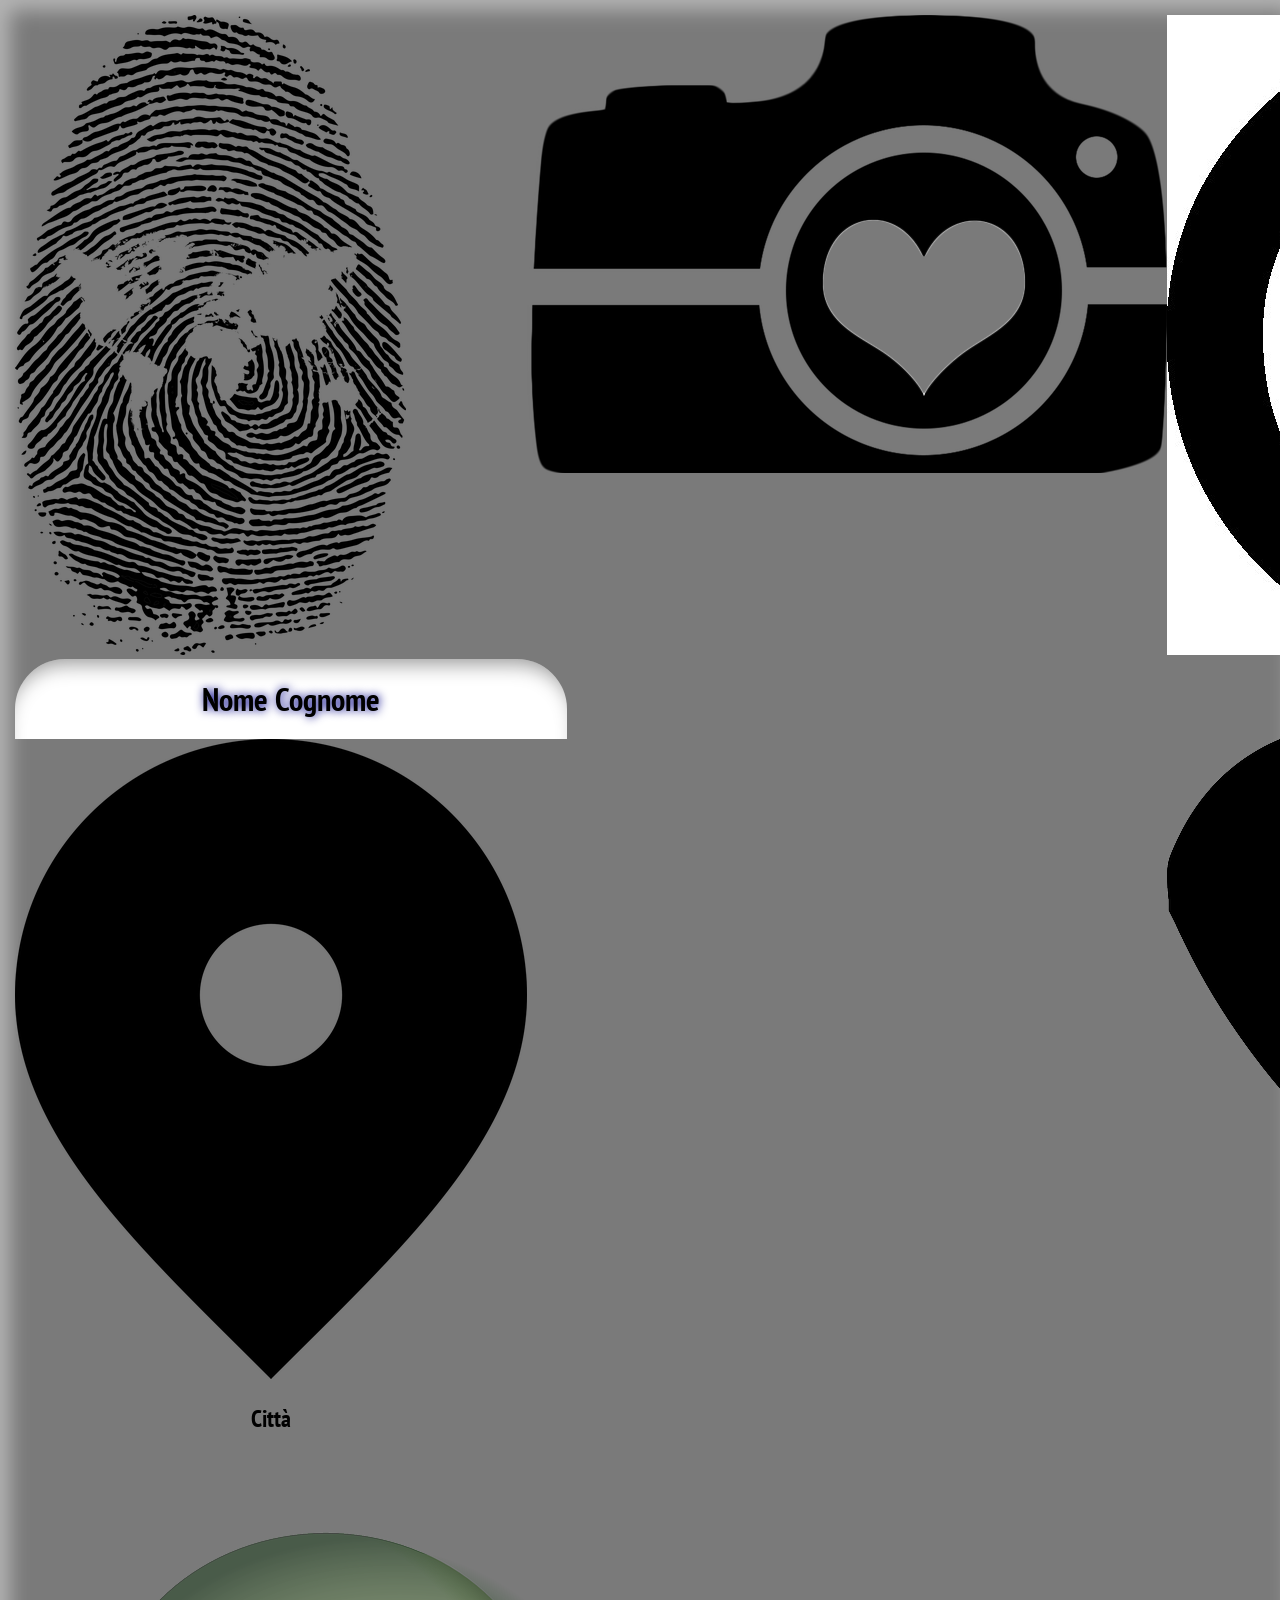
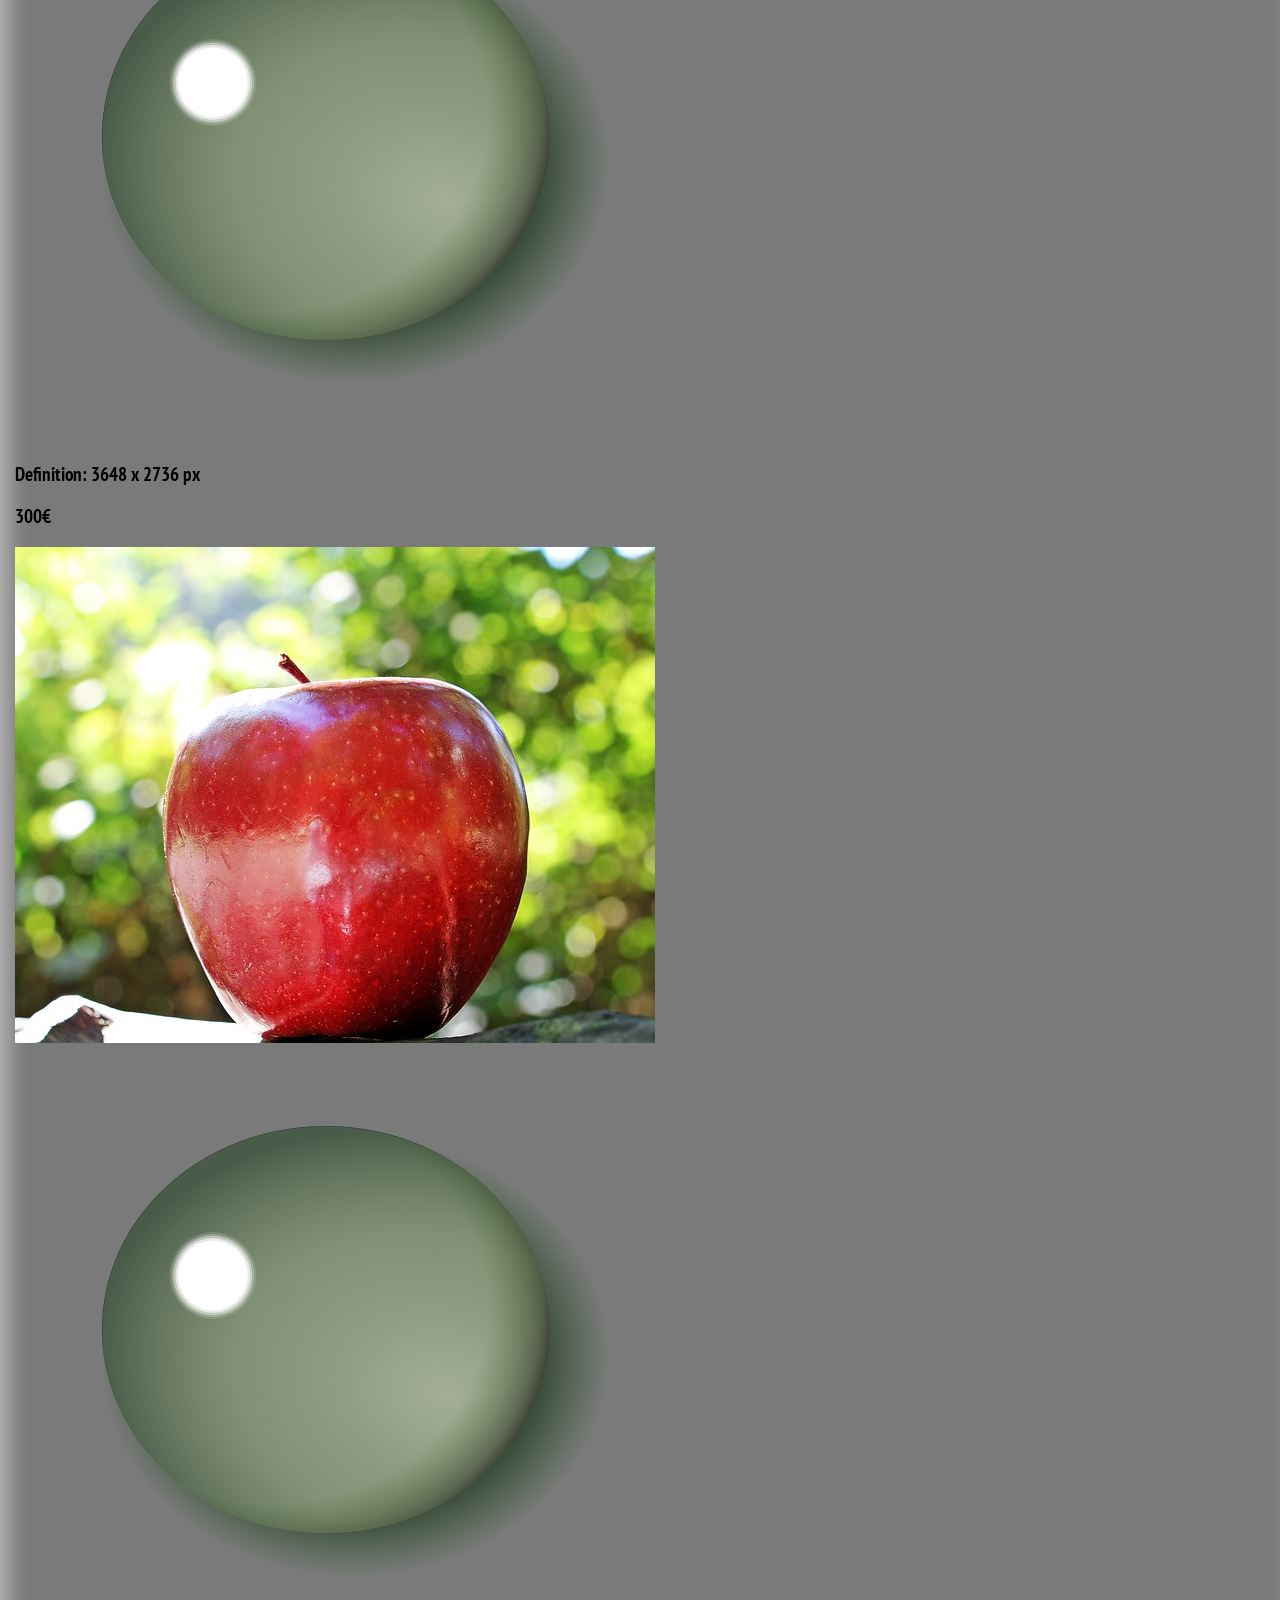
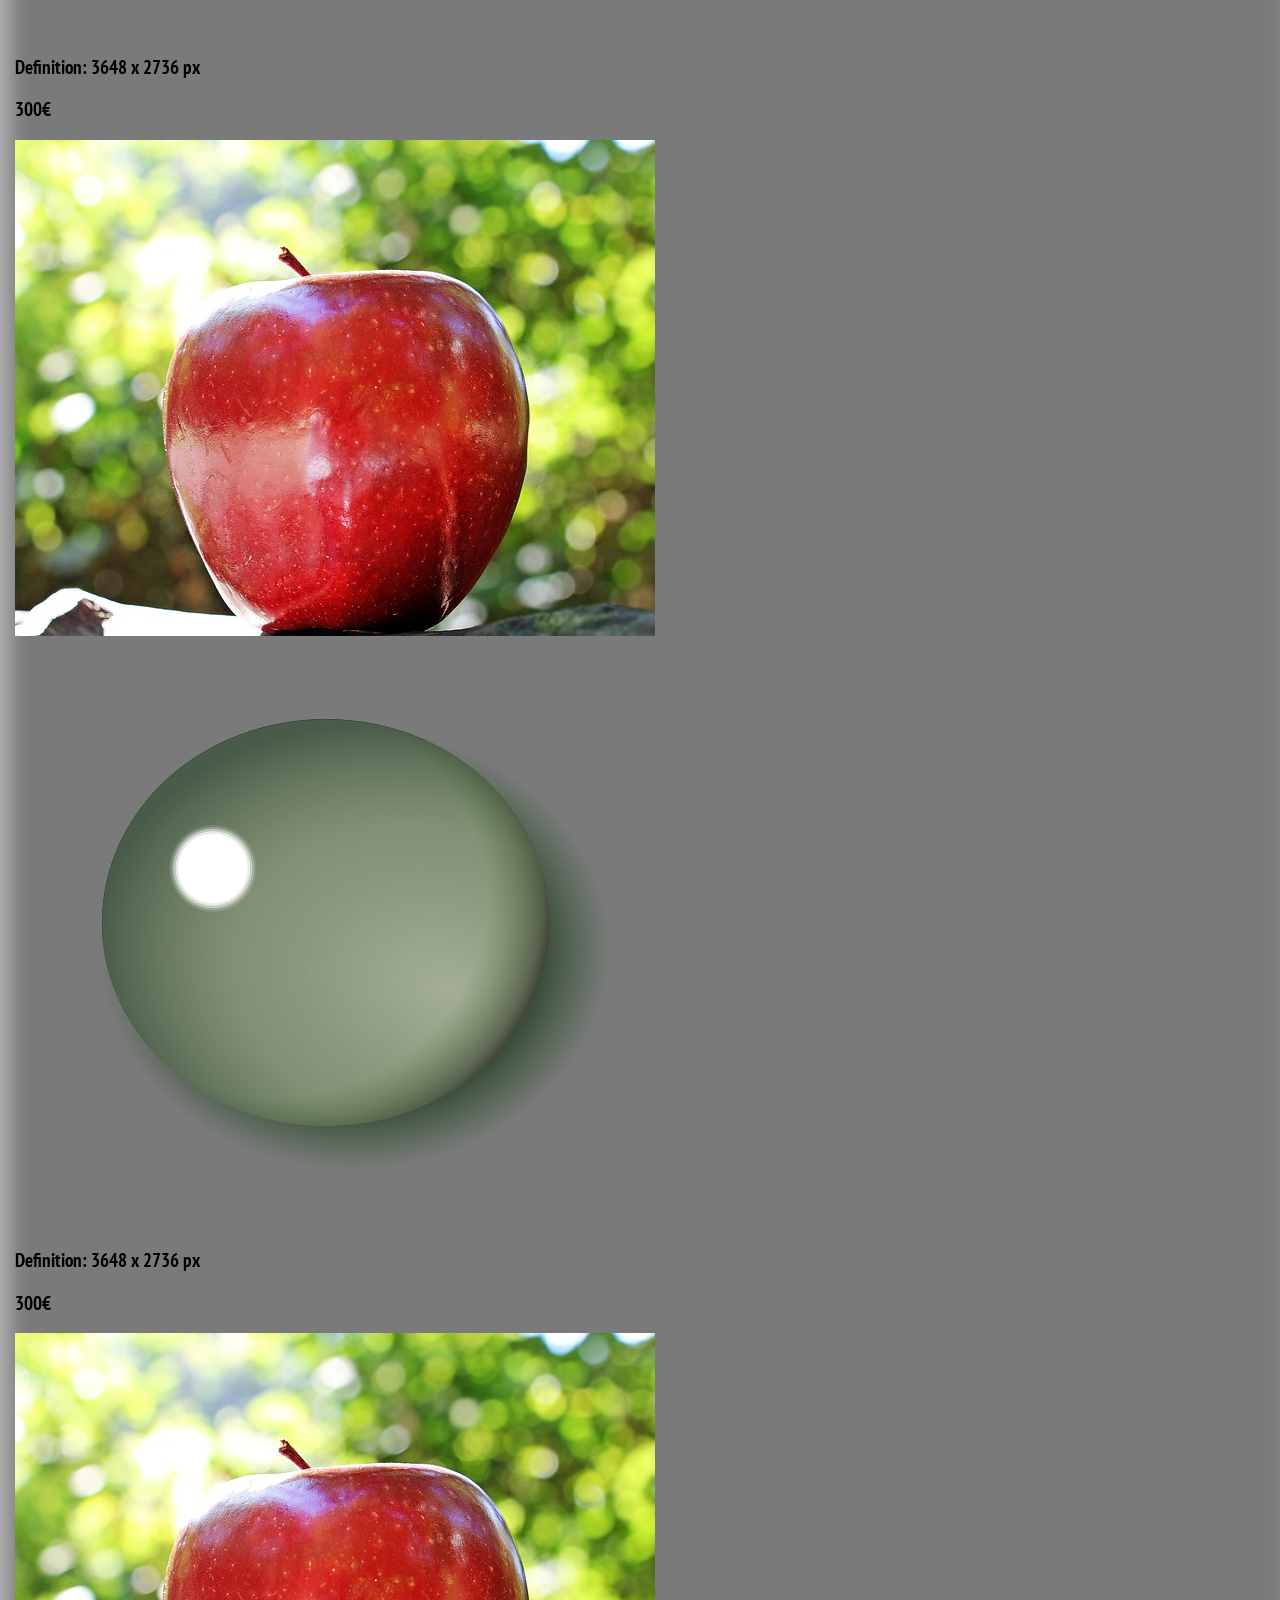
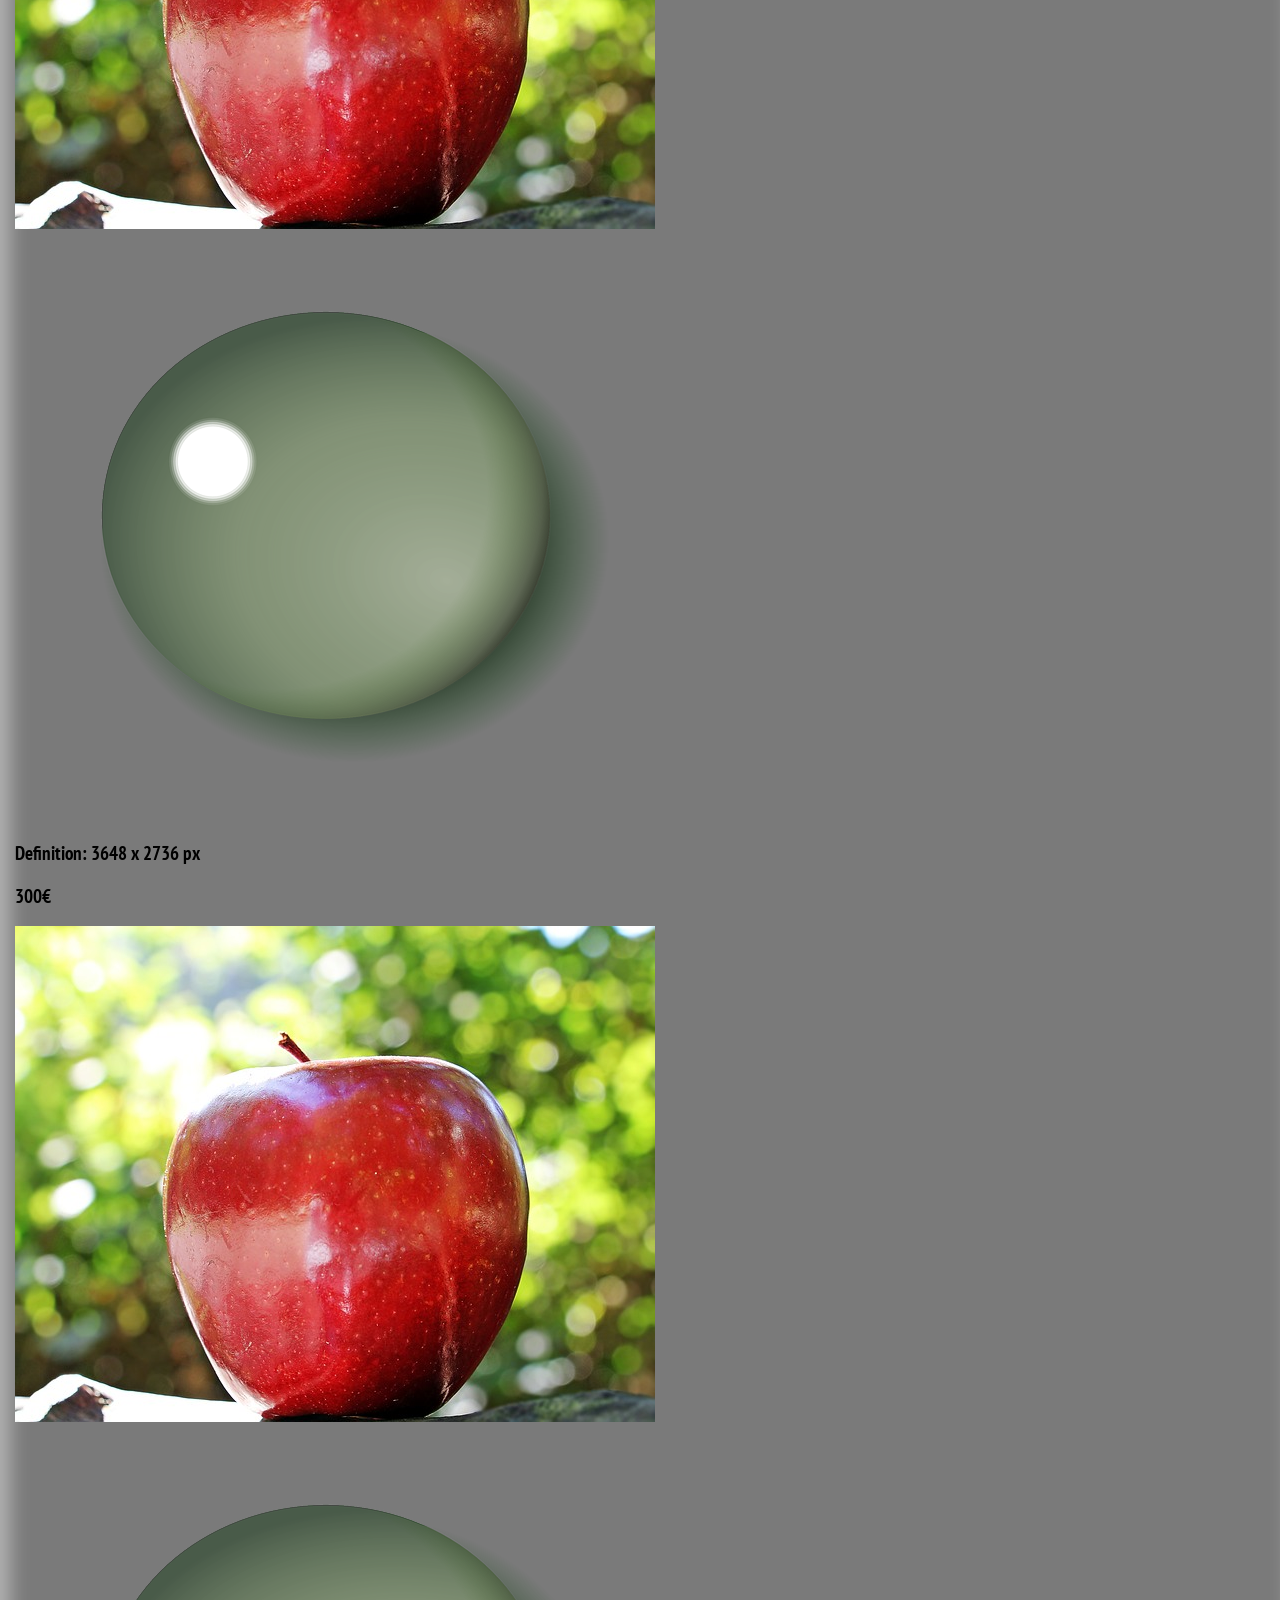
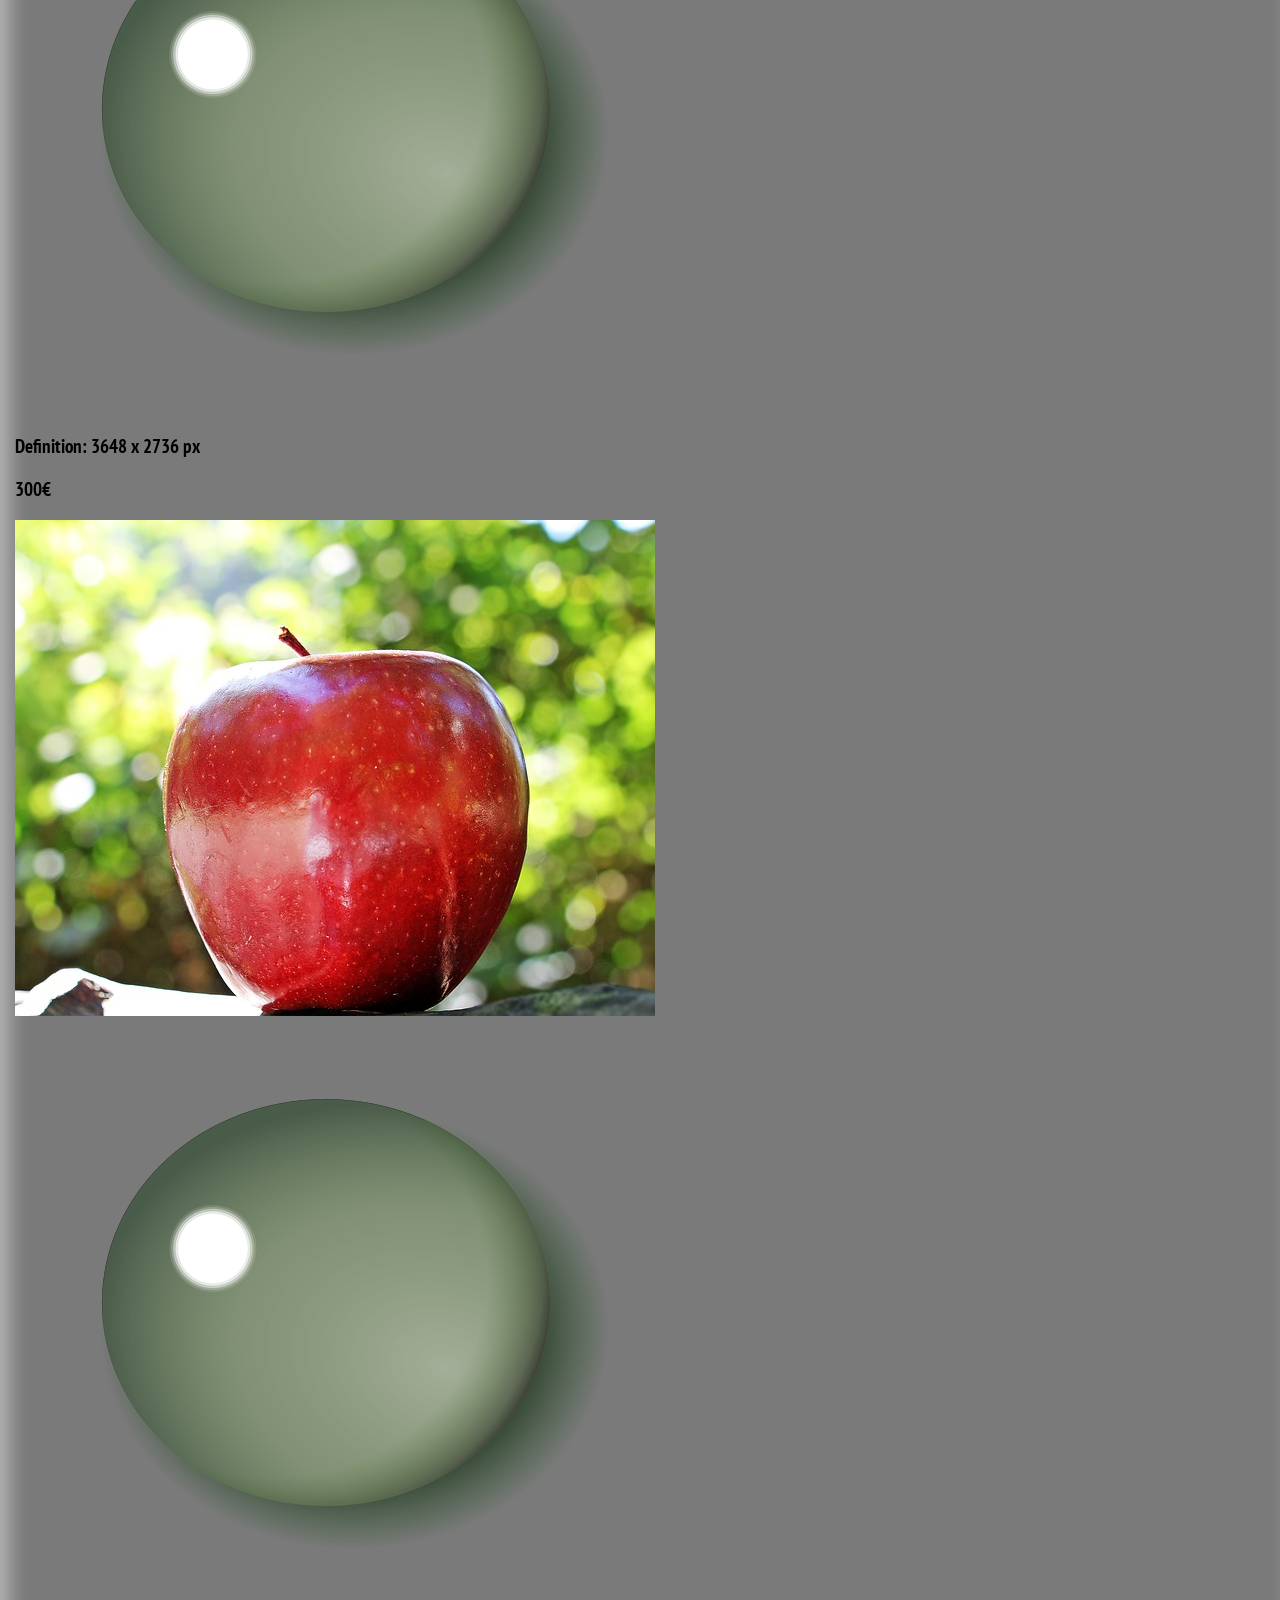
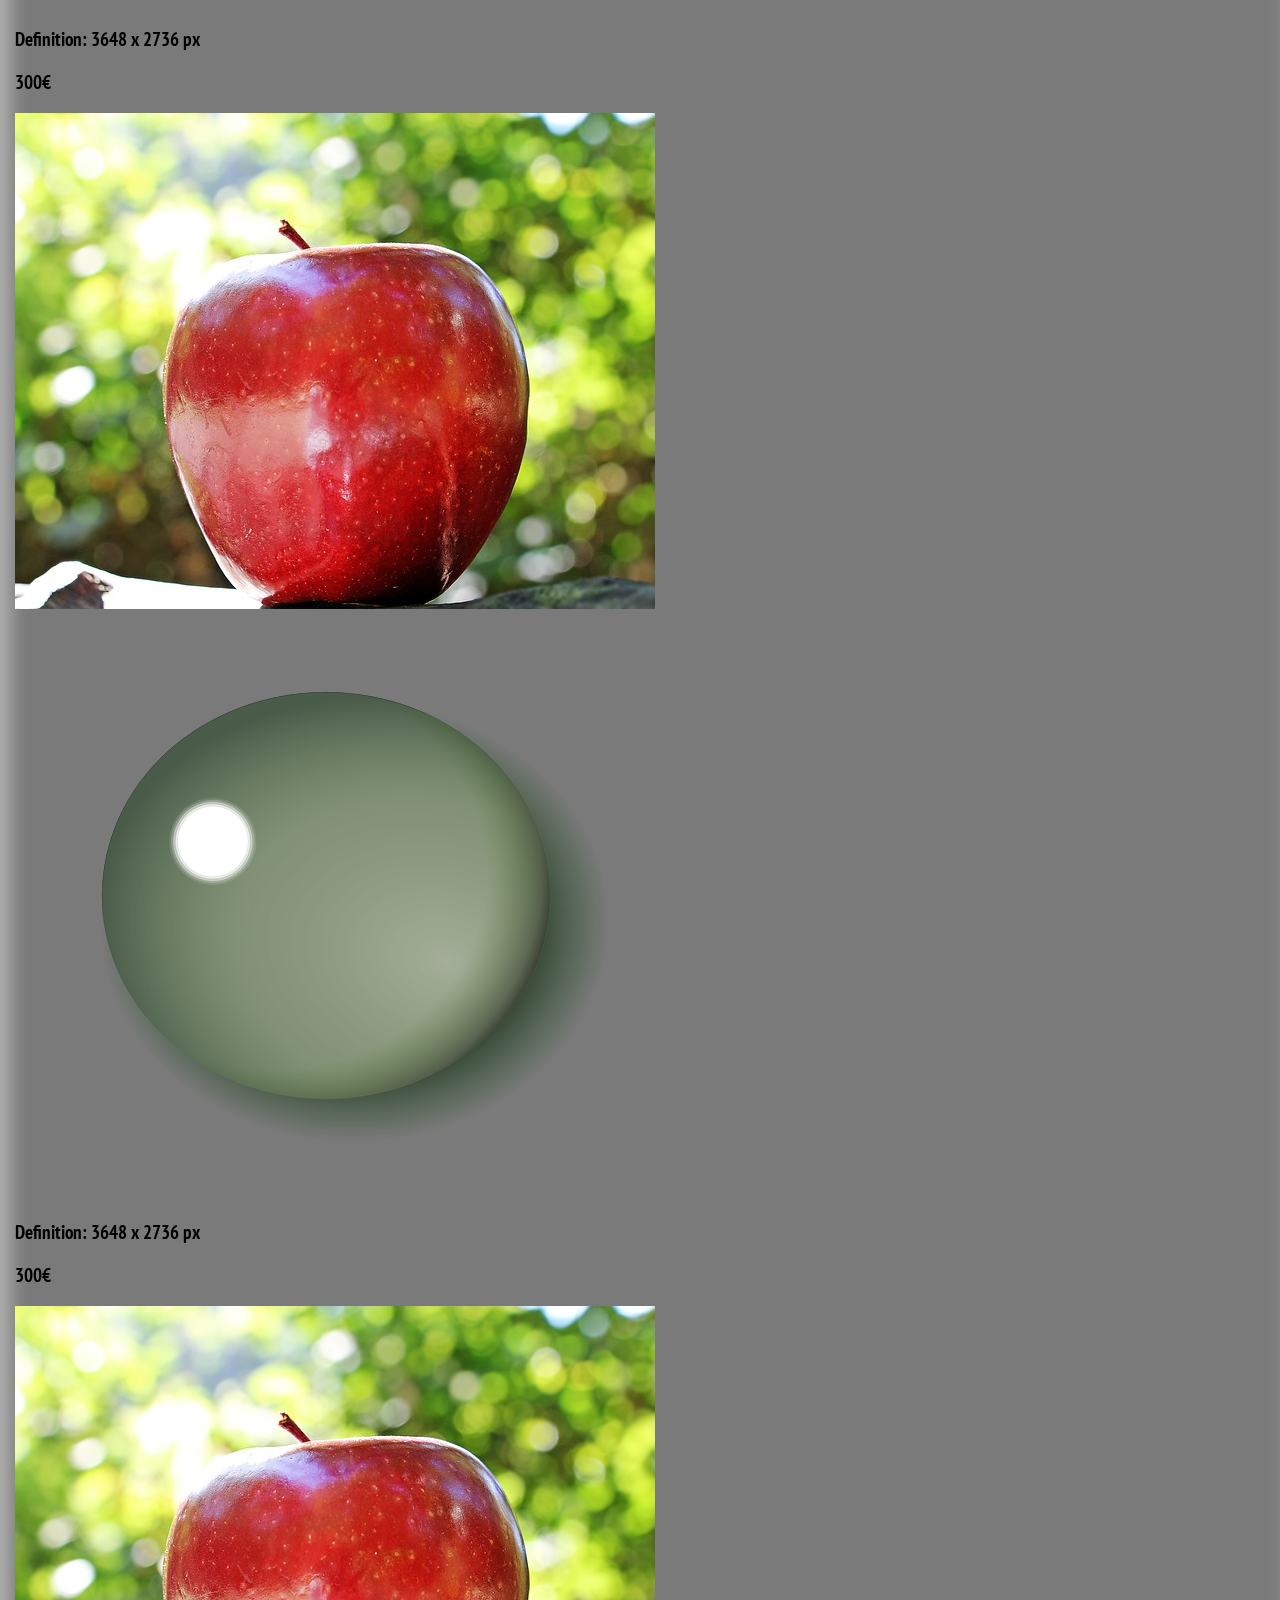
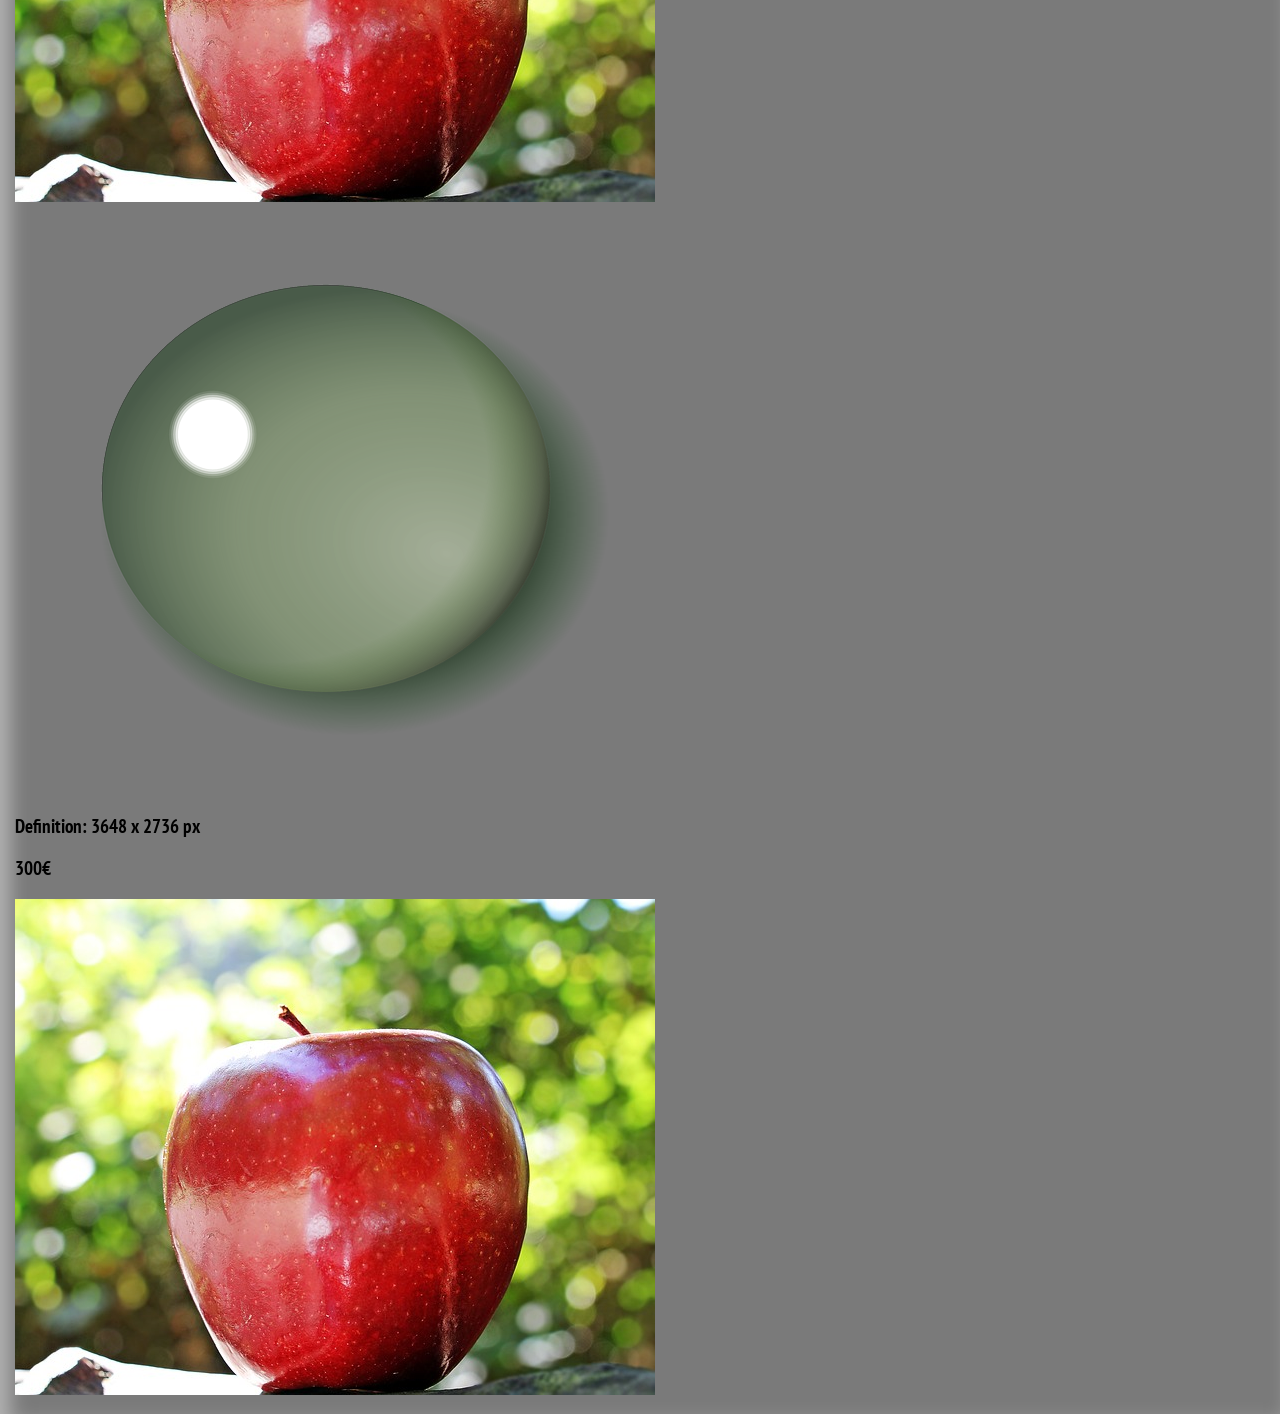
<file: creation.html>
<!DOCTYPE html>
<html lang="en">
<head>
    <meta charset="UTF-8">
    <link rel="stylesheet" href="style.css">
    <meta http-equiv="X-UA-Compatible" content="IE=edge">
    <meta name="viewport" content="width=device-width, initial-scale=1.0">
    <title>Document</title>
</head>
<header>
    <div id="personal-info">
        <span id="name">
            <img src="./identity.png">
            <h1>Nome Cognome</h1>
        </span>
        <span id="adress">
            <img src="./gps.png">
            <h2>Città</h2>
        </span>
    </div>
    <a href="./index.html" id="logo_container">
        <img src="./logo.png" >
    </a>
    <div id="about">
        <span id="email">
            <img src="./email.jpg">
            <h2><a href="mailto:nome.cognome@domain.net"> nome.cognome@domain.it</a></h2>
        </span>
        <span id="telephone">
            <img src="./telephone.png">
            <h2>+3933333333333</h2>
        </span>
    </div>
</header>
<body>
    <div id="pictures">
        <span class="picture_element not-index-page">
            <img class="pin" src="./pin.png">
            <span class="pic_info">
                <h3>Definition: 3648 x 2736 px</h3>
                <h3>300€</h3>
            </span>
            <a href="./pomme.jpg">
                <img src="./pomme.jpg" alt="my creations">
            </a>
        </span>
        <span class="picture_element not-index-page">
            <img class="pin" src="./pin.png">
            <span class="pic_info">
                <h3>Definition: 3648 x 2736 px</h3>
                <h3>300€</h3>
            </span>
            <a href="./pomme.jpg">
                <img src="./pomme.jpg" alt="my creations">
            </a>
        </span>
        <span class="picture_element not-index-page">
            <img class="pin" src="./pin.png">
            <span class="pic_info">
                <h3>Definition: 3648 x 2736 px</h3>
                <h3>300€</h3>
            </span>
            <a href="./pomme.jpg">
                <img src="./pomme.jpg" alt="my creations">
            </a>
        </span>
        <span class="picture_element not-index-page">
            <img class="pin" src="./pin.png">
            <span class="pic_info">
                <h3>Definition: 3648 x 2736 px</h3>
                <h3>300€</h3>
            </span>
            <a href="./pomme.jpg">
                <img src="./pomme.jpg" alt="my creations">
            </a>
        </span>
        <span class="picture_element not-index-page">
            <img class="pin" src="./pin.png">
            <span class="pic_info">
                <h3>Definition: 3648 x 2736 px</h3>
                <h3>300€</h3>
            </span>
            <a href="./pomme.jpg">
                <img src="./pomme.jpg" alt="my creations">
            </a>
        </span>
        <span class="picture_element not-index-page">
            <img class="pin" src="./pin.png">
            <span class="pic_info">
                <h3>Definition: 3648 x 2736 px</h3>
                <h3>300€</h3>
            </span>
            <a href="./pomme.jpg">
                <img src="./pomme.jpg" alt="my creations">
            </a>
        </span>
        <span class="picture_element not-index-page">
            <img class="pin" src="./pin.png">
            <span class="pic_info">
                <h3>Definition: 3648 x 2736 px</h3>
                <h3>300€</h3>
            </span>
            <a href="./pomme.jpg">
                <img src="./pomme.jpg" alt="my creations">
            </a>
        </span>
        <span class="picture_element not-index-page">
            <img class="pin" src="./pin.png">
            <span class="pic_info">
                <h3>Definition: 3648 x 2736 px</h3>
                <h3>300€</h3>
            </span>
            <a href="./pomme.jpg">
                <img src="./pomme.jpg" alt="my creations">
            </a>
        </span>
    </div> 
</body>
</html>
</file>
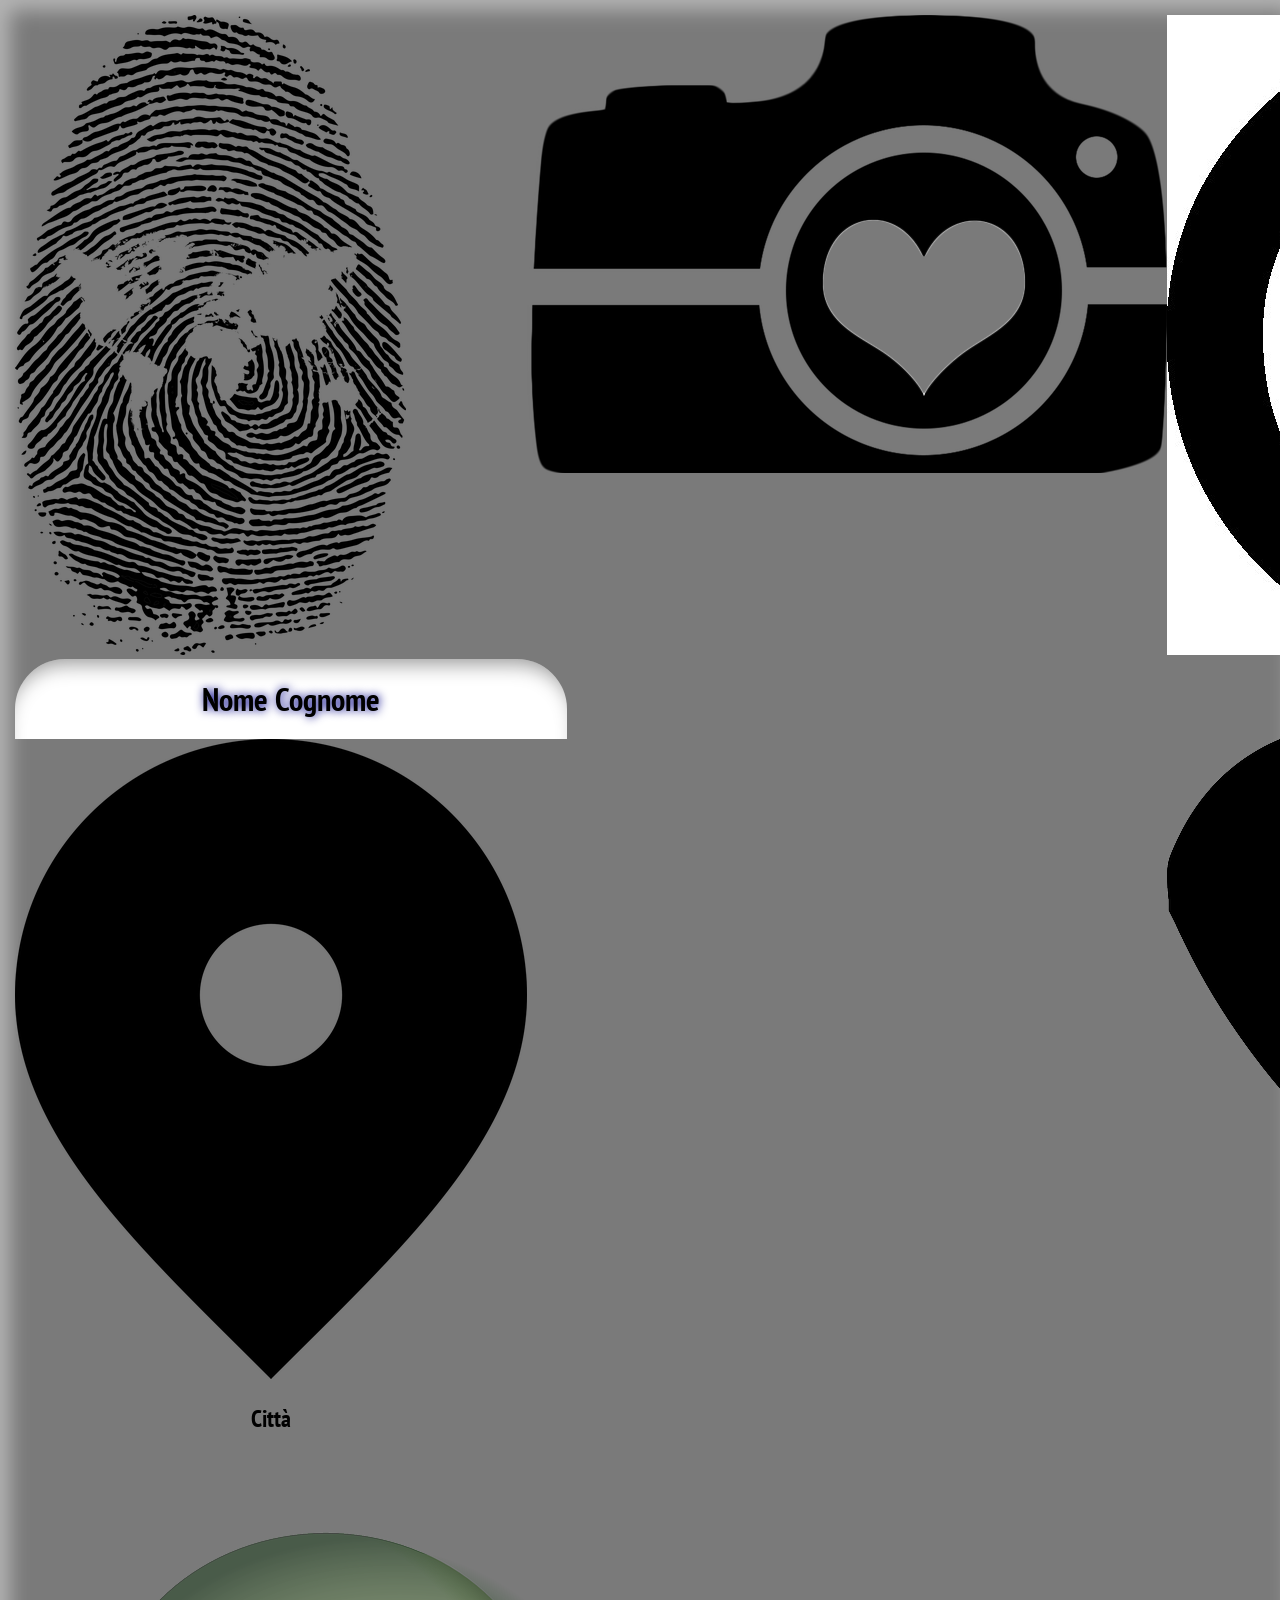
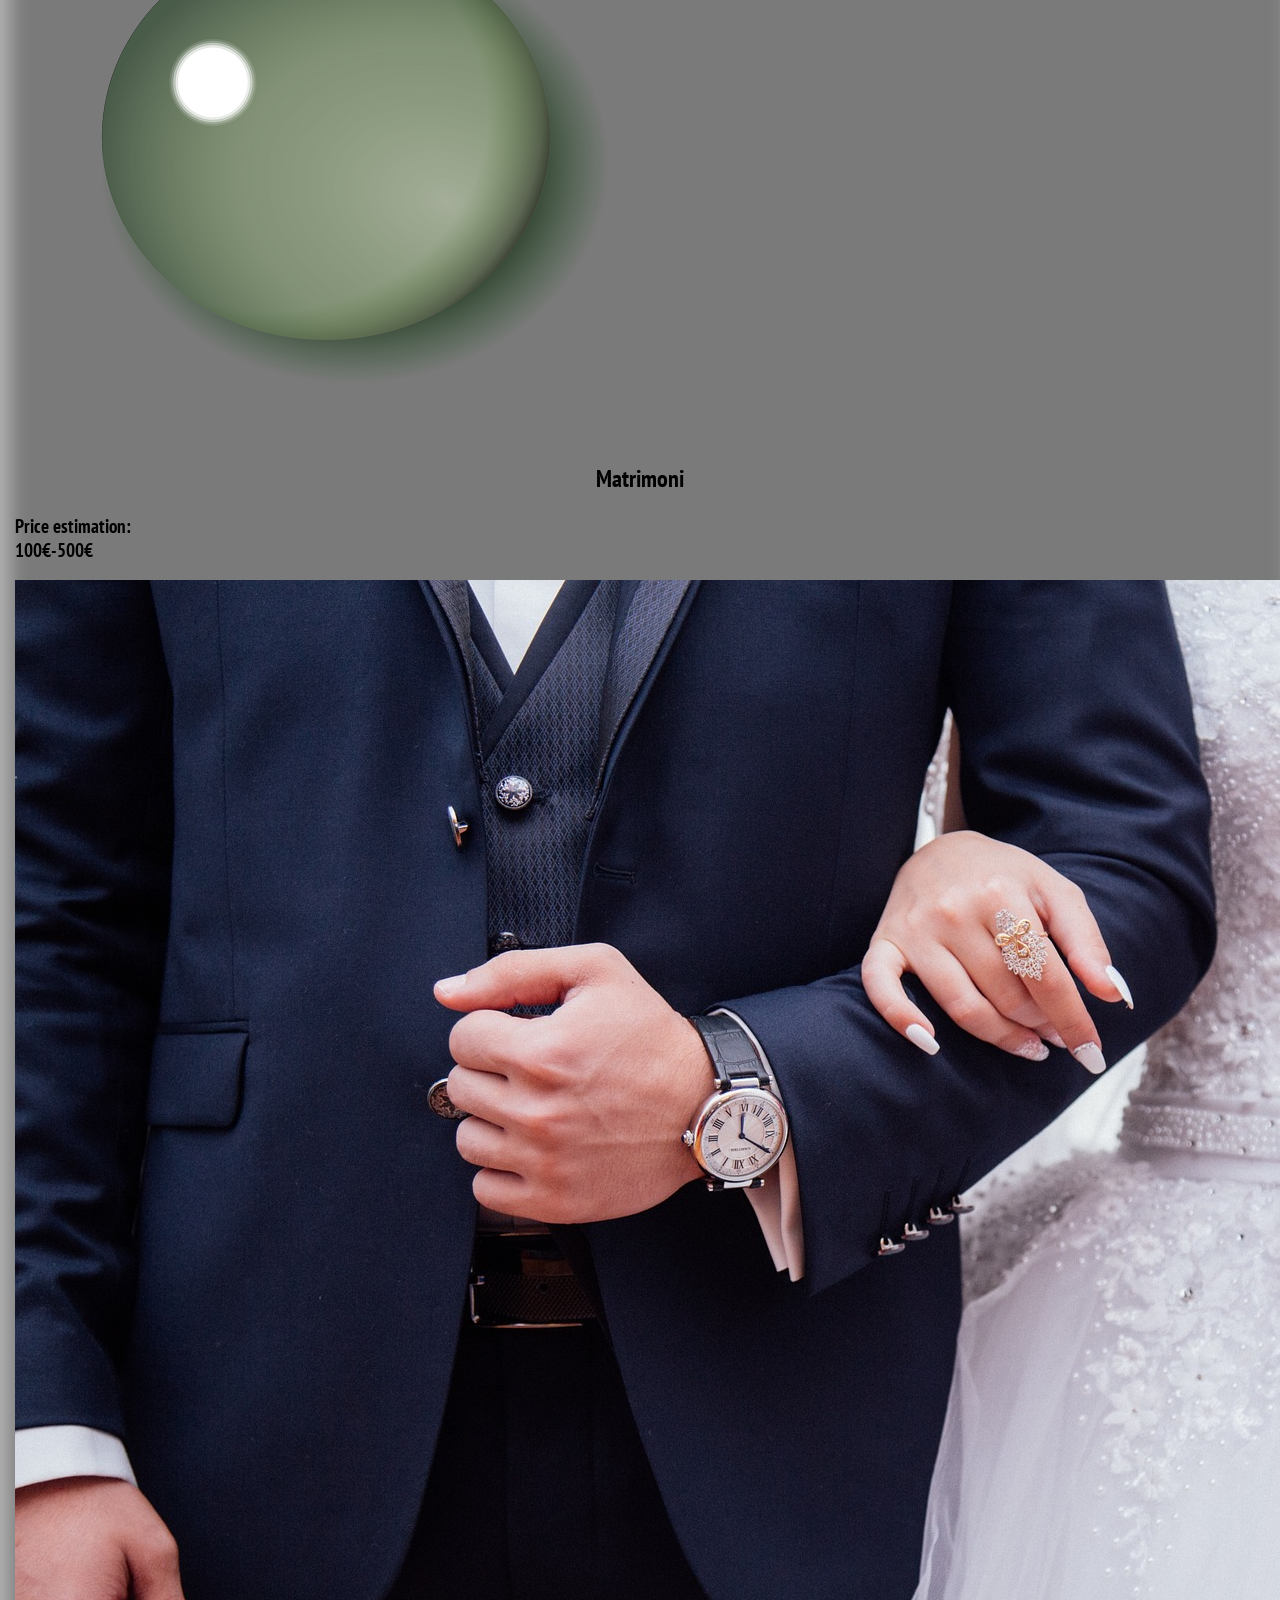
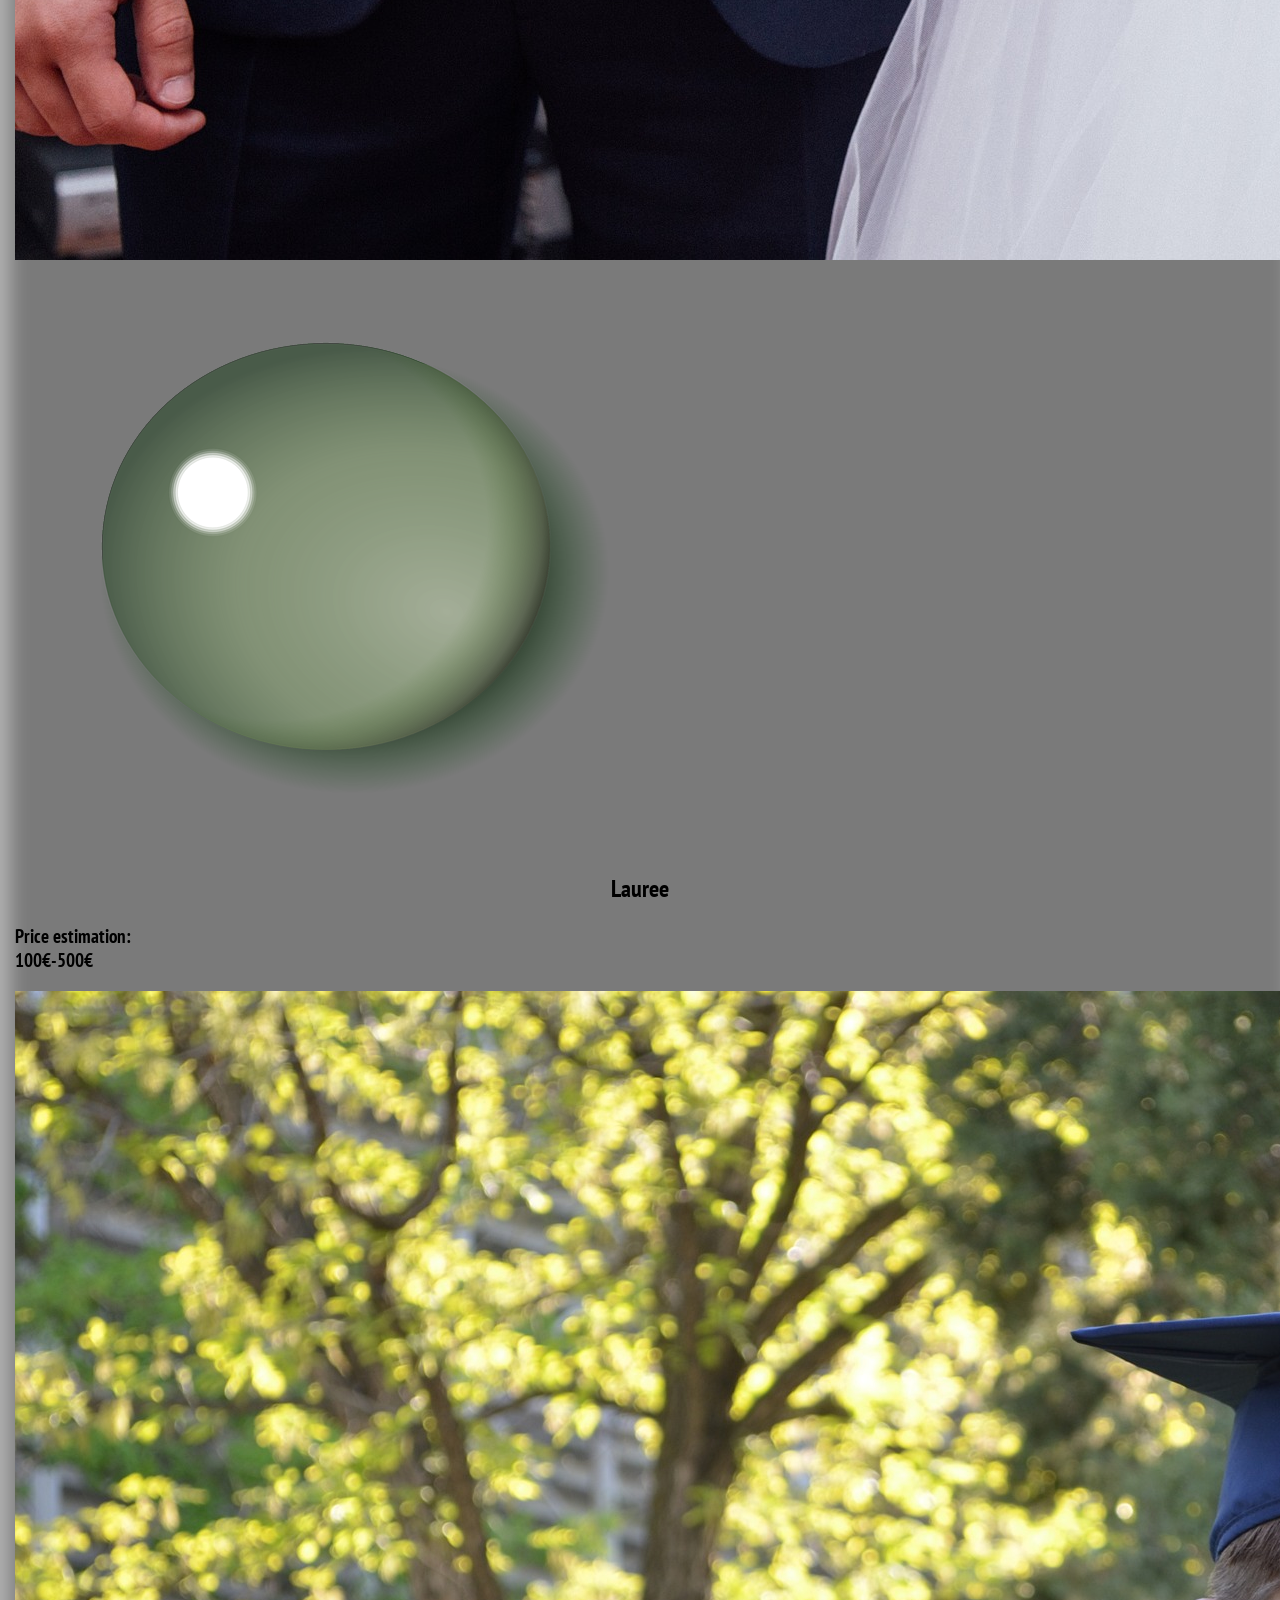
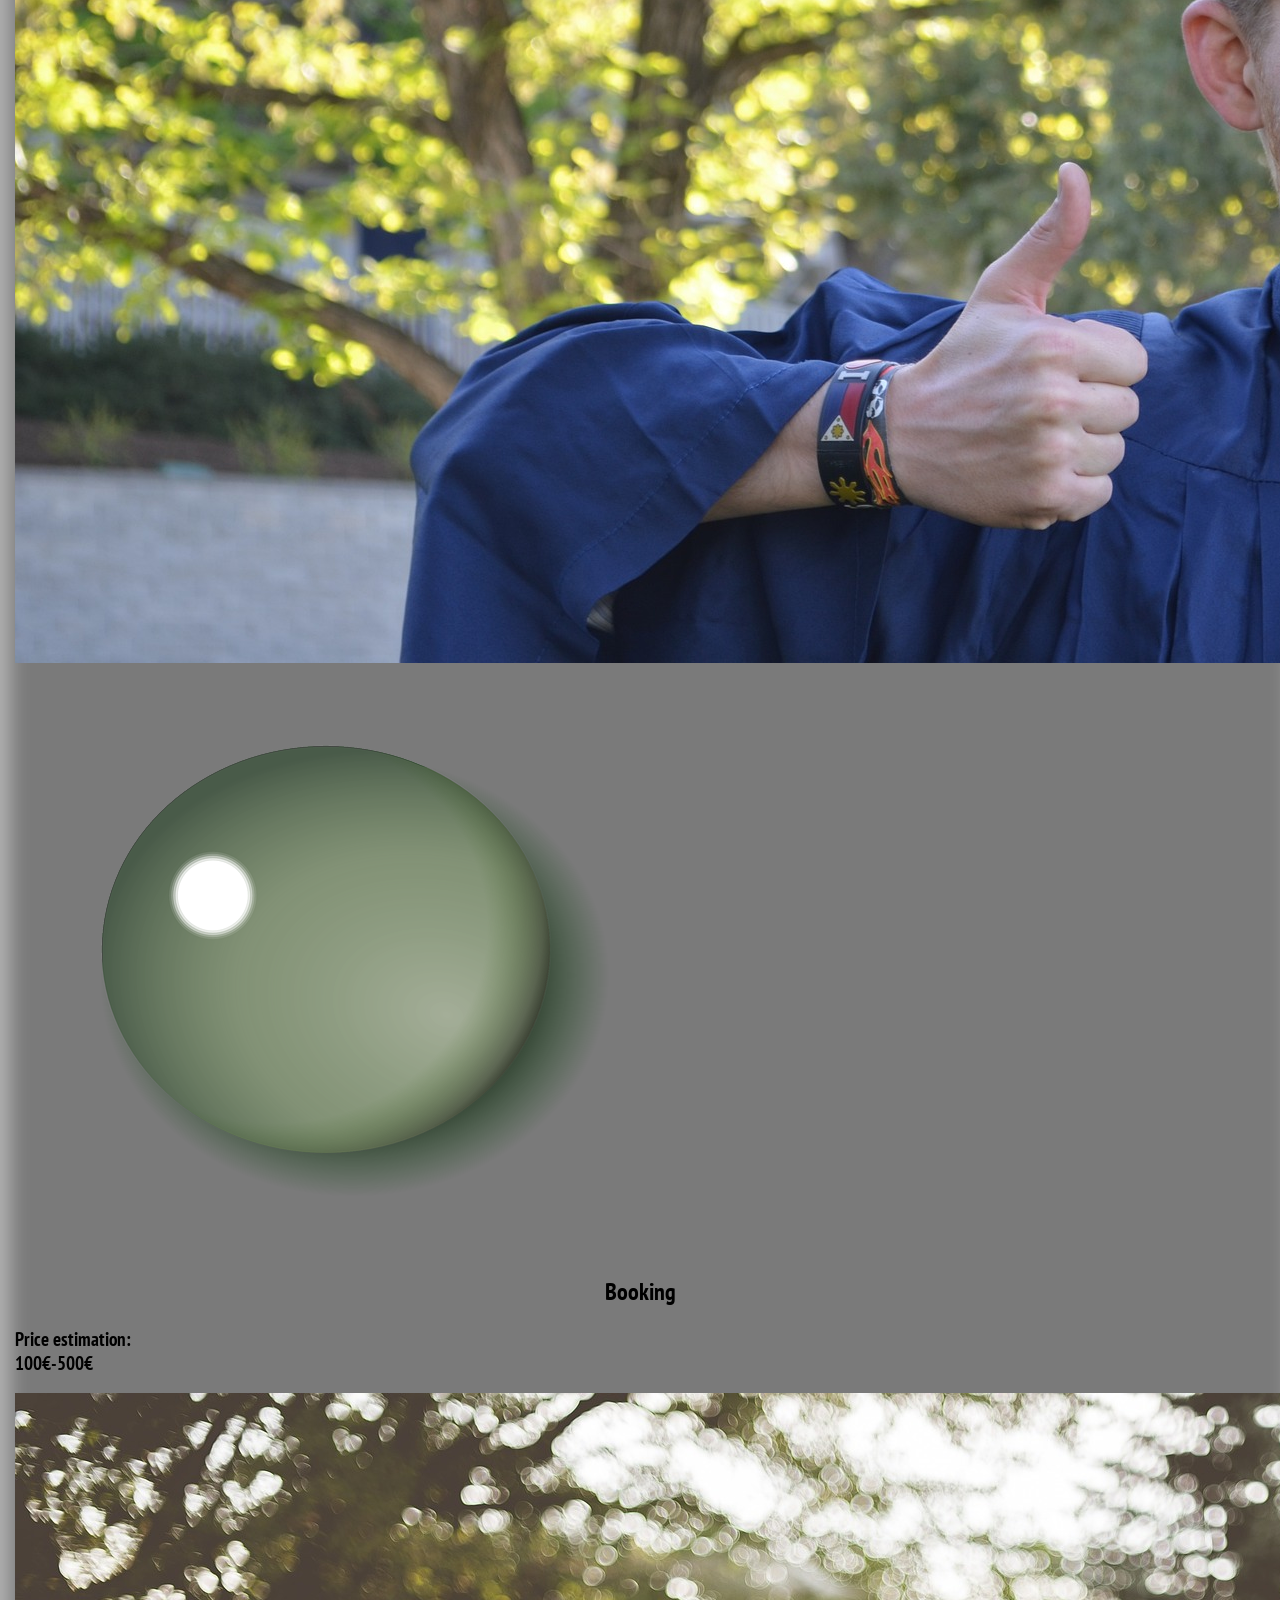
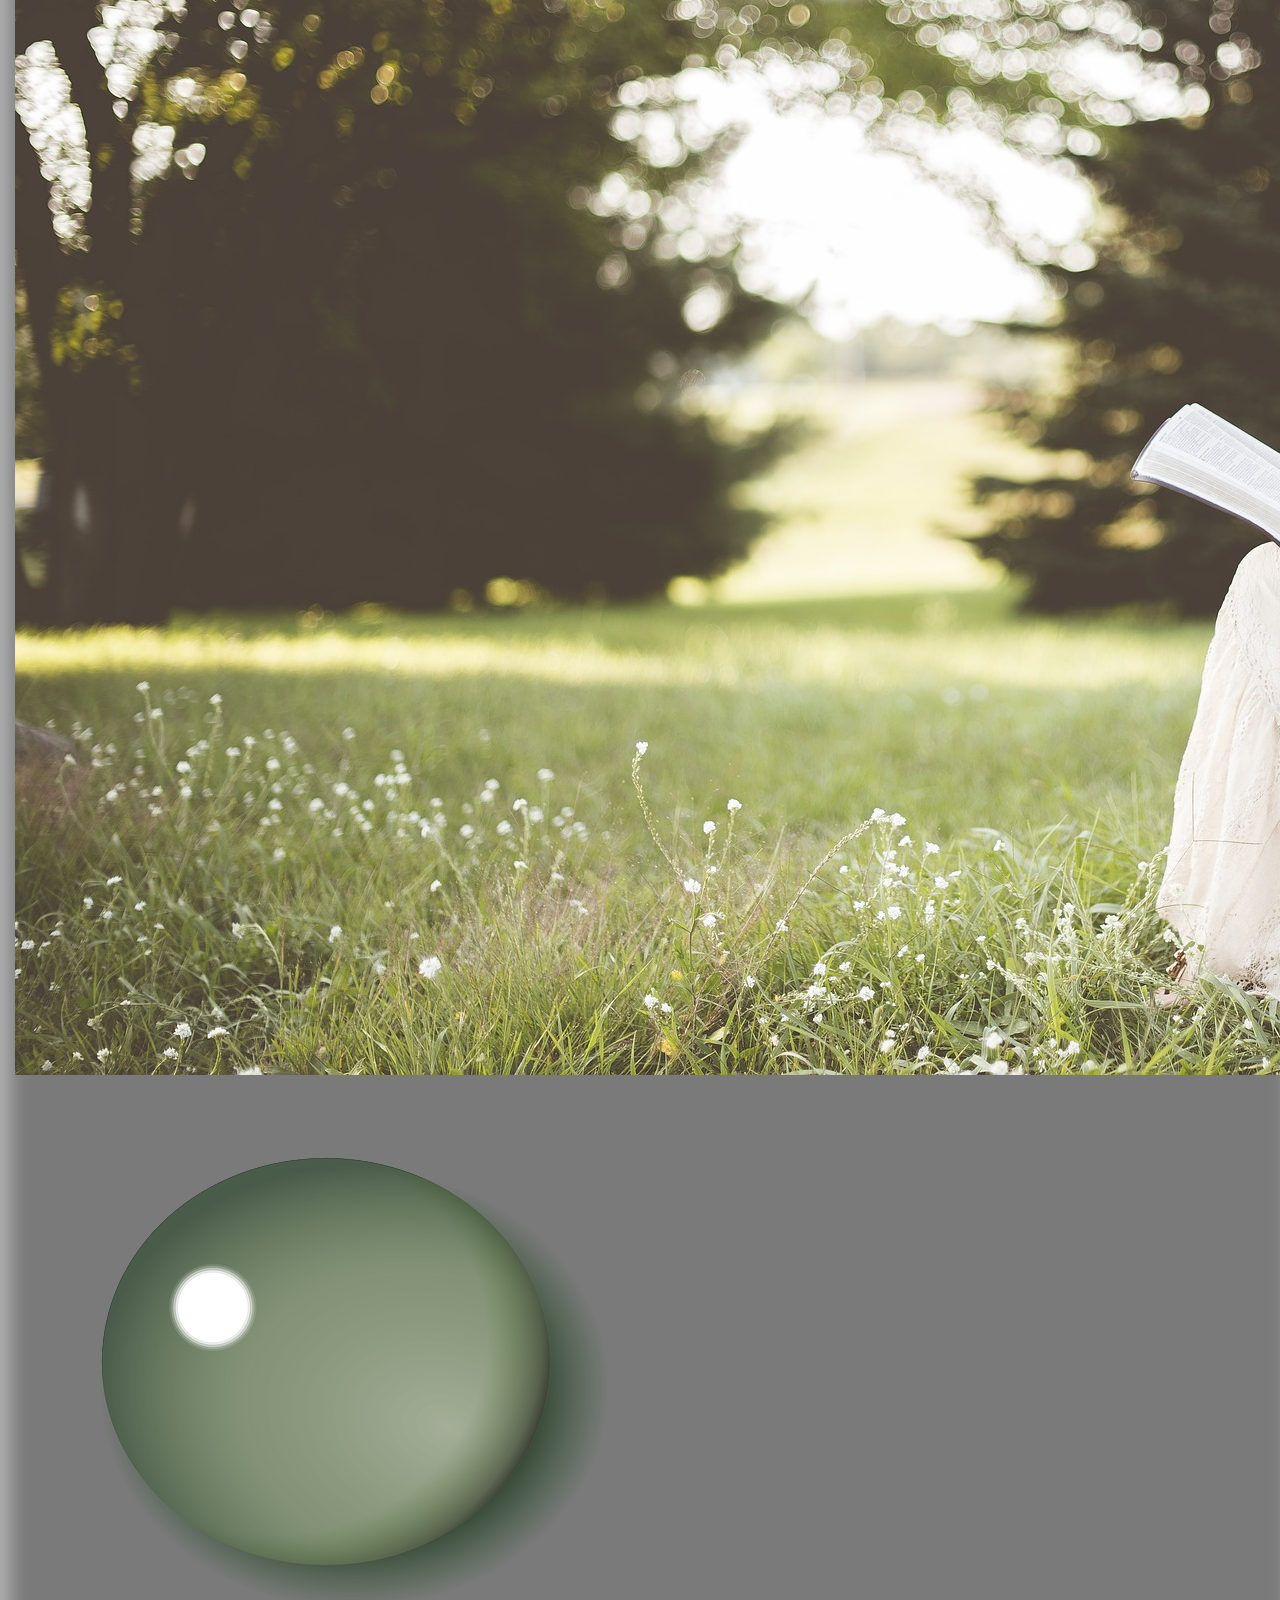
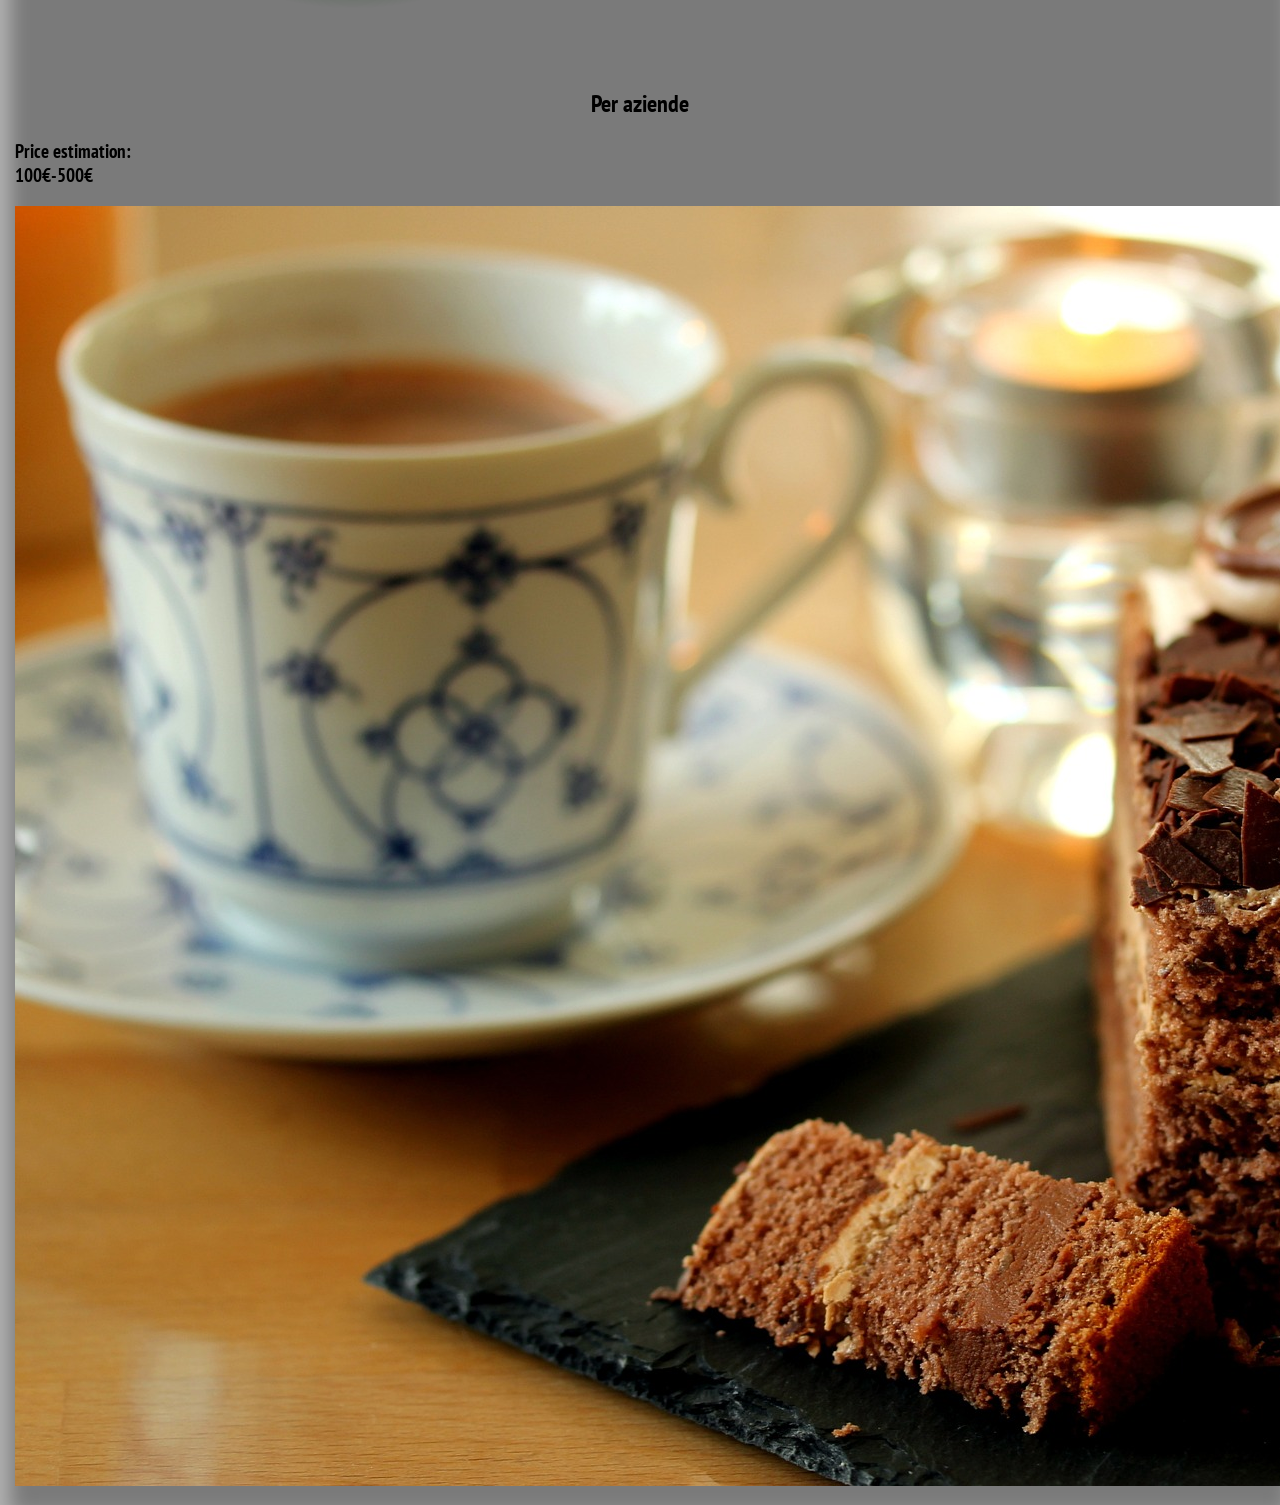
<file: services.html>
<!DOCTYPE html>
<html lang="en">
<head>
    <meta charset="UTF-8">
    <link rel="stylesheet" href="style.css">
    <meta http-equiv="X-UA-Compatible" content="IE=edge">
    <meta name="viewport" content="width=device-width, initial-scale=1.0">
    <title>Document</title>
</head>
<header>
    <div id="personal-info">
        <span id="name">
            <img src="./identity.png">
            <h1>Nome Cognome</h1>
        </span>
        <span id="adress">
            <img src="./gps.png">
            <h2>Città</h2>
        </span>
    </div>
    <a href="./index.html" id="logo_container">
        <img src="./logo.png" >
    </a>
    <div id="about">
        <span id="email">
            <img src="./email.jpg">
            <h2><a href="mailto:nome.cognome@domain.net"> nome.cognome@domain.it</a></h2>
        </span>
        <span id="telephone">
            <img src="./telephone.png">
            <h2>+3933333333333</h2>
        </span>
    </div>
</header>
<body>
    <div id="pictures">
        <span class="wedding picture_element not-index-page ">
            <img class="pin" src="./pin.png">
            <h2 class="wedding">Matrimoni</h2>
            <span class="service-price" id="weddingPrice">
                <h3>Price estimation: <br>100€-500€</h3>
            </span>
            <img id="weddingPic" class="wedding service-pic" src="./matrimonio.jpg" alt="my creations">
        </span>
        <span class="graduation picture_element not-index-page">
            <img class="pin" src="./pin.png">
            <h2 class="graduation">Lauree</h2>
            <span id="graduationPrice" class="service-price">
                <h3>Price estimation: <br>100€-500€</h3>
            </span>
            <img id="graduationPic" class="graduation service-pic" src="./graduation.jpg" alt="my services">
        </span>
        <span class="booking picture_element not-index-page  " >
            <img class="pin" src="./pin.png">
            <h2 class="booking">Booking</h2>
            <span id="bookingPrice" class="service-price">
                <h3>Price estimation: <br>100€-500€</h3>
            </span>
            <img id="bookingPic" class="booking service-pic" src="./booking.jpg" alt="my creations">
        </span>
        <span class="company picture_element not-index-page ">
            <img class="pin" src="./pin.png">
            <h2 class="company">Per aziende</h2>
            <span id="companyPrice" class="service-price">
                <h3>Price estimation: <br>100€-500€</h3>
            </span>
            <img id="companyPic" class="company service-pic" src="company.jpg" alt="my services">
        </span>
    </div>
    
</body>
</html>
<script>
    function showServicePrice(e, pic, price){   
            document.getElementById(pic).style.opacity="0.2"
            document.getElementById(price).style.fontWeight="bold"
            setTimeout(() => {
                document.getElementById(pic).style.opacity="1"
            }, 8000);
    }
    document.getElementsByClassName("wedding")[0].addEventListener("click", (e) => {showServicePrice(e, "weddingPic", "weddingPrice")})
    document.getElementsByClassName("graduation")[0].addEventListener("click", (e) => {showServicePrice(e, "graduationPic", "graduationPrice")})
    document.getElementsByClassName("booking")[0].addEventListener("click", (e) => {showServicePrice(e, "bookingPic", "bookingPrice")})
    document.getElementsByClassName("company")[0].addEventListener("click", (e) => {showServicePrice(e, "companyPic", "companyPrice")})


</script>
</file>
<file: style.css>
@import url('https://fonts.googleapis.com/css2?family=PT+Sans+Narrow&display=swap');
@import url("https://cdnjs.cloudflare.com/ajax/libs/font-awesome/4.7.0/css/font-awesome.min.css");

* {
      font-family: 'PT Sans Narrow', sans-serif;

}

html {
      background-color: #00000085;
      box-shadow: inset 10px 10px 20px 0px #ffffff70;
}

.fa-linkedin {
      background: #007bb5;
      color: white;
      font-size: xx-large;
}

a {
      text-decoration: none;
}

h1 {
      font-weight: bold;
      font-size: xx-large;
      text-shadow: #020087 1px 0 10px;
}

.cartImg img {
      min-height: 300px;
      min-width: 350px;
}

body {
      margin: 15px;
      animation: newPage 0.7s;
      animation-timing-function: cubic-bezier(0.4, 0.1, 0.1, 0.4);
}

.rotate {
      animation: newPage 0.5s;
      animation-timing-function: cubic-bezier(0.4, 0.1, 0.1, 0.4);

}

@keyframes newPage {
      from {
            transform: rotateY(90deg);
      }

      to {
            transform: rotateY(0deg);
      }

}



header {
      display: flex;
      width: 100%;
}

header h1 {
      border-radius: 50px 50px 0 0;
      border: none;
      box-shadow: inset 0px 15px 20px -10px #08080869;
      background-color: white;
      line-height: 40px;
      padding: 20px;
      width: 100%;
      margin: 0;
      text-align: center;
}


#searchBar {
      display: flex;
      align-items: center;
      justify-content: center;
      padding: 40px 0 20px 0;
      background-color: white;
}

#searchBar input {
      width: 60%;
      font-size: medium;
      box-shadow: 2px -2px 3px black;
}

#allProjects,
#aboutPageBody {
      display: flex;
      flex-wrap: wrap;
      padding: 20px;
      background-color: white;
      justify-content: space-around;
}


.projectContainers {
      display: flex;
      flex-direction: column;
      width: 45%;
      justify-content: center;
      border-radius: 25px;
      padding: 15px;
      margin-bottom: 40px;
}

.presentationP {
      text-align: center;
      padding-bottom: 20px;
      margin: 0;
}

h2 {
      text-align: center;

}

.changeCardBtn {
      box-shadow: inset 4px -8px 20px 4px #020087;
      border-radius: 15px;
      height: 40px;
      width: 60%;
      margin: 20px 0;
      align-self: center;
}

.frontend {
      box-shadow: inset -4px 5px 40px 5px #020087;
}

.backend {
      box-shadow: inset -4px 5px 40px 5px rgb(10, 83, 0);
      ;
}

.fullstack {
      box-shadow: inset -4px 5px 40px 5px #990000;
}


.projectContainers h3 {
      padding: 0 10px;
      font-size: large;
      margin: 0;
      font-weight: normal;
}

.internalProjectContainers {
      display: flex;
}

.cartImg {
      width: 65%;
      border-radius: 25px;
}

#lensIcon,
#quitIcon {
      height: 1em;
      margin-left: -20px;
}

#quitIcon {
      display: none;
}

footer {
      display: flex;
      height: 4vh;
      justify-content: space-around;
      align-items: center;
      font-size: large;
      background-color: white;
      padding: 20px 0;
      border-radius: 0 0 50px 50px;
      box-shadow: -7px 20px 15px 0px #080808;
      margin-bottom: 60px;
      border-top: solid 1px;
}

footer a {
      font-size: x-large;
      color: black
}







@media screen and (min-width: 1px) and (max-width: 380px) {
      .internalProjectContainers {
            flex-direction: column;
            align-items: center;
      }

      #searchBar {
            padding: 40px 0 20px 0;
      }

      #searchBar input {
            width: 90%;
      }

      #allProjects {
            align-content: center;
            flex-direction: column;
            padding: 0;
      }

      .cartImg {
            width: 100%;
      }

      .projectContainers h3 {
            padding: 10px;
      }

      .projectContainers {
            width: 90%;
      }

      #services {
            font-size: large;
      }


}

@media screen and (min-width: 380px) and (max-width: 580px) {
      #projects {
            font-size: xx-large;
      }

      #services {
            font-size: x-large;
      }

}

@media screen and (min-width: 380px) and (max-width: 770px) {
      .internalProjectContainers {
            flex-direction: column;
            align-items: center;
      }

      #searchBar {
            padding: 40px 0 20px 0;
      }

      #searchBar input {
            width: 90%;
      }

      #allProjects {
            align-content: center;
            flex-direction: column;
            padding: 0;
      }

      .cartImg {
            width: 100%;
      }

      .projectContainers h3 {
            padding: 10px;
      }

      .projectContainers {
            width: 90%;
      }



}


@media screen and (min-width: 770px) and (max-width: 1300px) {
      .internalProjectContainers {
            flex-direction: column;
            align-items: center;
      }

      #searchBar {
            padding: 40px 0 20px 0;
      }

      #searchBar input {
            width: 90%;
      }

      #allProjects {
            align-content: center;
            flex-direction: column;
            padding: 0;
      }

      .cartImg {
            width: 100%;
      }

      .projectContainers h3 {
            padding: 10px;
      }

      .projectContainers {
            width: 90%;
            padding: 0 25px;
      }



}

@media screen and (min-width: 770px) and (max-width: 1450px) {
      #stepCardsContainer {
            flex-direction: column;
            width: 100%;
            align-items: center
      }

      .stepCard {
            width: 80%;
            align-content: center;
            padding-bottom: 30px;
      }

      .projectImg {
            aspect-ratio: 2/1;
            height: auto;
      }

      .h3About,
      .h2About {
            margin: 10px
      }

      .secondaryTextContainer p {
            margin: 0;
      }



}

@media screen and (min-width: 420px) and (max-width: 770px) {
      #stepCardsContainer {
            flex-direction: column;
            width: 100%;
            align-items: center
      }

      .stepCard {
            width: 100%;
            align-content: center;
            padding-bottom: 30px;
      }

      .projectImg {
            aspect-ratio: 2/1;
            height: auto;
      }

      .h3About,
      .h2About {
            margin: 10px
      }

      .secondaryTextContainer p {
            margin: 0;
      }
}


@media screen and (min-width: 1px) and (max-width: 450px) {
      #stepCardsContainer {
            flex-direction: column;
            width: 100%;
            align-items: center
      }

      .stepCard {
            width: 100%;
            align-content: center;
            padding-bottom: 30px;
      }

      .projectImg {
            aspect-ratio: 2/1;
            height: auto;
      }

      .h3About,
      .h2About {
            margin: 10px
      }

      .secondaryTextContainer p {
            margin: 0;
      }

      .primaryTextContainer {
            flex-direction: column;
      }

      .secondaryTextContainer {
            width: 100%;
      }

      .stepCard {
            padding-top: 40px;
      }

      h2 {
            font-size: medium;
      }

      p {
            font-size: small;
      }
}
</file>
